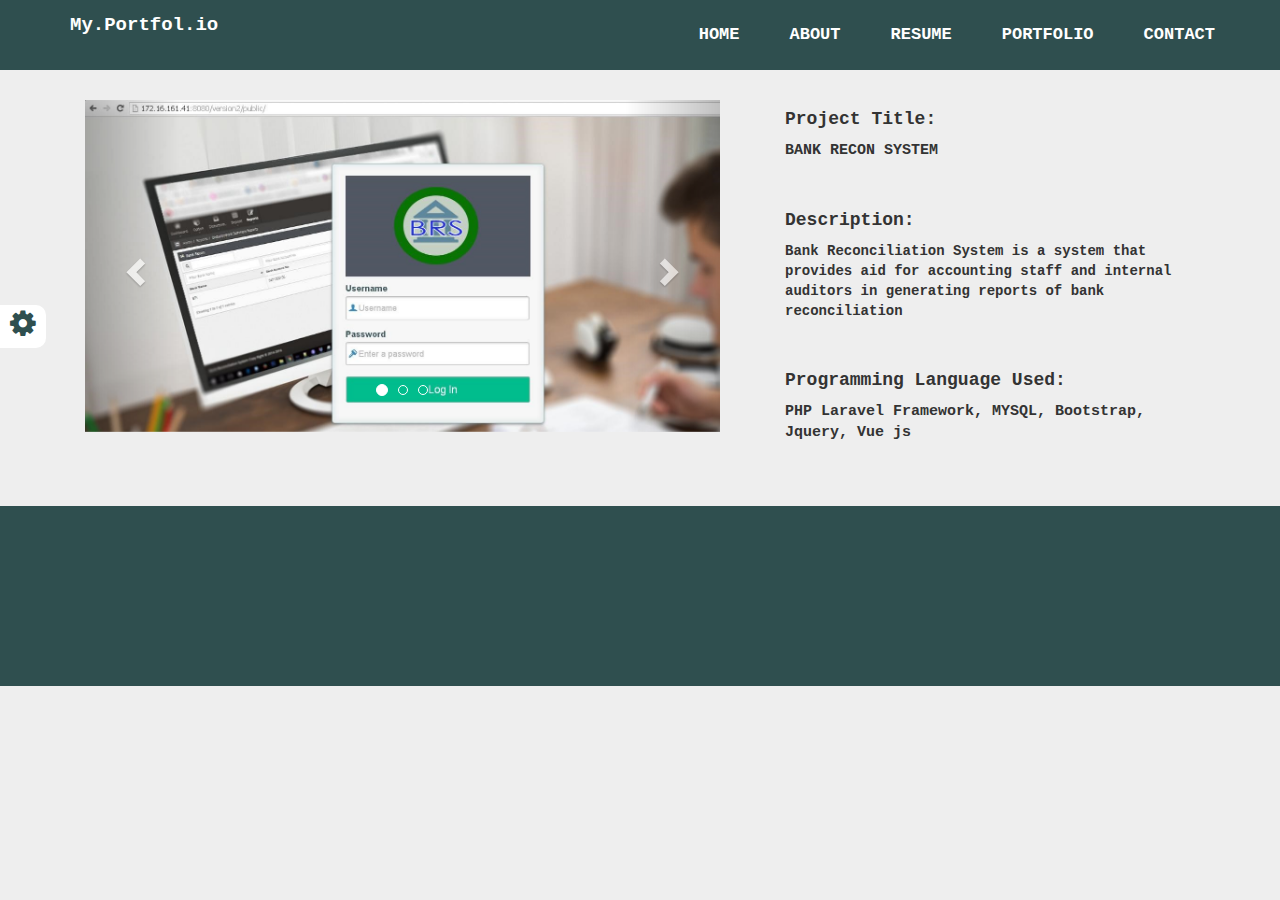
<file: BRS.html>
<!Doctype html>
<html>
<style>/*the page loader when the page loads*/
	
</style>

<head>
	<link href="css/pageloader.css" rel="stylesheet">
	<link href="css/style.css" rel="stylesheet">

	<link class="thetheme" href="css/theme.darkslategrey.css" rel="stylesheet">
	<link href="css/themeselector.css" rel="stylesheet">

	<link rel="stylesheet" href="css/font-awesome/css/font-awesome.css">
	<link rel="stylesheet" href="css/devicon/devicon.min.css">
	<meta name="viewport" content="width=device-width, initial-scale=1">
	<link href="css/timeline.css" rel="stylesheet">
	<link rel="stylesheet" href="bootstrap/css/bootstrap.min.css">
	<link rel="stylesheet" href="css/aos/dist/aos.css">
	<link rel="stylesheet" href="css/gallery.css">
	<script src="js/jquery.js"></script>
	<script src="js/jquery.easeScroll.js"></script>
	<script type="text/javascript">
		$("html").easeScroll();
	</script>
</head>
<body>
	<div class="themeoptions">
		<div class="themeoptionsthetheme" value="css/theme.blue.css" style="background-color: #297FB8"></div>
		<div class="themeoptionsthetheme" value="css/theme.red.css" style="background-color: #E84C3D"></div>
		<div class="themeoptionsthetheme" value="css/theme.green.css" style="background-color: #009688"></div>
		<div class="themeoptionsthetheme" value="css/theme.gray.css" style="background-color: #7E8C8D"></div>
		<div class="themeoptionsthetheme" value="css/theme.purple.css" style="background-color: #9A59B5"></div>
		<div class="themeoptionsthetheme" value="css/theme.orange.css" style="background-color: #E77E22"></div>
		<div class="themeoptionsthetheme" value="css/theme.pink.css" style="background-color: #E94985"></div>
		<div class="themeoptionsthetheme" value="css/theme.ruby.css" style="background-color: #7E1A36"></div>
		<div class="themeselector">
			<i class="fa fa-cog"></i>
		</div>
	</div>
	<div class="pageloader">
		<div class="pageloadercontainer">
			<div class="thepentagoncontainer">
				<div class="thepentagon">
					<div class="thepentagoncontainer" style="margin-top:45px;">
						<div class="thepentagon">
							<div class="thepentagoncontainer" style="margin-top:30px;">
								<div class="thepentagon"></div>
							</div>
						</div>
					</div>
				</div>
			</div>
		</div>
	</div><!-- end of the page loader when the page loads -->

	<nav class="navbar navbar-default navbar-fixed-top">
	  	<div class="container">
		    <div class="navbar-header">
		      	<button type="button" class="navbar-toggle collapsed" data-toggle="collapse" data-target="#bs-example-navbar-collapse-1" aria-expanded="false">
		        	<span class="sr-only">Toggle navigation</span>
		        	<span class="icon-bar"></span>
		        	<span class="icon-bar"></span>
		        	<span class="icon-bar"></span>
		      	</button>
		      	<a class="navbar-brand" href="index.html">My.Portfol.io</a>
		    </div>
	    	<div class="collapse navbar-collapse" id="bs-example-navbar-collapse-1">
	    		<div class="container">
	      			<ul class="nav navbar-nav navbar-right">
	        			<li class="navitem navhome"><a href="index.html#homepage">HOME</a></li>
	        			<li class="navitem"><a href="index.html#aboutpage">ABOUT</a></li>
	        			<li class="navitem"><a href="index.html#resumepage">RESUME</a></li>
	        			<li class="navitem"><a href="index.html#portfoliopage">PORTFOLIO</a></li>
	        			<li class="navitem"><a href="index.html#contactpage">CONTACT</a></li>
	      			</ul>
	      		</div>
	    	</div>
	  	</div>
	</nav>
	<div class="homepage segment" id="homepage" data-aos="fade-up"> <!-- the homepage, includes the "i love coding" and the pentagons -->
		<div class="container">
			<div class="col-md-7" style="margin-top: 30px !important">
				<div id="myCarousel" class="carousel slide" data-ride="carousel">
					<ol class="carousel-indicators">
						<li data-target="#myCarousel" data-slide-to="0" class="active"></li>
						<li data-target="#myCarousel" data-slide-to="1"></li>
						<li data-target="#myCarousel" data-slide-to="2"></li>
					</ol>
					<div class="carousel-inner">
						<div class="item active">
							<img src="manualBRS/login.jpg" style="width:100%;">
						</div>
						<div class="item">
							<img src="manualBRS/home.jpg"  style="width:100%;">
						</div>
						<div class="item">
							<img src="manualBRS/viewBS.jpg" style="width:100%;">
						</div>
						
						
						<div class="item">
							<img src="manualBRS/viewBSperMonth.jpg" style="width:100%;">
						</div>						
						<div class="item">
							<img src="manualBRS/viewDailyBS.jpg" style="width:100%;">
						</div>						
						<div class="item">
							<img src="manualBRS/viewExcelBS.jpg" style="width:100%;">
						</div>						
						<div class="item">
							<img src="manualBRS/CVList.jpg" style="width:100%;">
						</div>						
						<div class="item">
							<img src="manualBRS/cvListview.jpg" style="width:100%;">
						</div>						
						<div class="item">
							<img src="manualBRS/cvUploading.jpg" style="width:100%;">
						</div>						
						<div class="item">
							<img src="manualBRS/matchCheck.jpg" style="width:100%;">
						</div>						
						<div class="item">
							<img src="manualBRS/matchCheckPerbank.jpg" style="width:100%;">
						</div>						
						<div class="item">
							<img src="manualBRS/matchCheckViewPerbank.jpg" style="width:100%;">
						</div>						
						<div class="item">
							<img src="manualBRS/noMatchCheck.jpg" style="width:100%;">
						</div>						
						<div class="item">
							<img src="manualBRS/OutstandingCheck.jpg" style="width:100%;">
						</div>						
						<div class="item">
							<img src="manualBRS/PDCorDC.jpg" style="width:100%;">
						</div>						
						<div class="item">
							<img src="manualBRS/PostedCheck.jpg" style="width:100%;">
						</div>		
						<div class="item">
							<img src="manualBRS/staleCheck.jpg" style="width:100%;">
						</div>	
						<div class="item">
							<img src="manualBRS/DisbursementReports.jpg" style="width:100%;">
						</div>	
						<div class="item">
							<img src="manualBRS/DisReportPerMonth.jpg" style="width:100%;">
						</div>	
						<div class="item">
							<img src="manualBRS/dibursementExcelReport.jpg" style="width:100%;">
						</div>						
						<div class="item">
							<img src="manualBRS/reconItems.jpg" style="width:100%;">
						</div>						
						<div class="item">
							<img src="manualBRS/reconItemPertype.jpg" style="width:100%;">
						</div>						
						<div class="item">
							<img src="manualBRS/debitMemos.jpg" style="width:100%;">
						</div>
					</div>
					<a class="left carousel-control" href="#myCarousel" data-slide="prev">
						<span class="glyphicon glyphicon-chevron-left"></span>
						<span class="sr-only">Previous</span>
					</a>
					<a class="right carousel-control" href="#myCarousel" data-slide="next">
						<span class="glyphicon glyphicon-chevron-right"></span>
						<span class="sr-only">Next</span>
					</a>
				</div>
			</div>
			<div class="col-md-5" style="padding-left: 50px;margin-top: 30px !important">
				<h4><strong>Project Title: </strong></h4>
				<div style="font-size:15px;margin-bottom: 50px"><strong>BANK RECON SYSTEM</strong></div>
				<h4><strong>Description: </strong></h4>
				<div style="font-size:14px;margin-bottom: 50px"><strong>Bank Reconciliation System is a system that provides aid for accounting staff and internal auditors in generating reports of bank reconciliation</strong></div>
				<h4><strong>Programming Language Used: </strong></h4>
				<div style="font-size:15px;margin-bottom: 50px"><strong>PHP Laravel Framework, MYSQL, Bootstrap, Jquery, Vue js</strong></div>
			</div>
		</div>
	</div><!--end of the homepage, includes the "i love coding" and the pentagons -->
	<div class="aboutpage" id="aboutpage" data-aos="fade-up" >
		<div class="col-md-12" style="padding:0px !important;margin-top:70px;">
			<div class="theabout" style="min-height:180px !important;">
				
			</div>
		</div>
	</div>
</body>
<!-- <script src="js/js.js"></script> -->
<script src="bootstrap/js/bootstrap.min.js"></script>
<script src="css/aos/dist/aos.js"></script>
<script>


		// $(".filter-options button").click(function(){
		// 	var thefilter = $(this).attr("data-group");
		// 	shuffleInstance.filter(thefilter);
		// 	if ($(".filter-button").removeClass("active")) {
		// 		$(this).removeClass("active");
		// 	}
		// 	$(this).addClass("active");
		// 	setTimeout(function(){
		// 		AOS.refresh();	
		// 	},1000);
			
		// });
		$(window).resize(function(){
			AOS.refresh();
		});



	   	$(document).ready(function(){
	   		setTimeout(function(){
	   			$(".pageloader").addClass("thehide");
	   			setTimeout(function(){
	   				$(".pageloader").remove();
	   			},500);
	   			AOS.init({
			        easing: 'ease-in-out-sine'
			    });

	   		},300);

	   	});



	var isopen=false;
	$(".themeselector").on('click',function(){
		if(isopen==false){
			$(".themeoptions").css("left","0px");
			isopen=true;
		}
		else{
			$(".themeoptions").css("left","-45px");
			isopen=false;
		}
	});
	$(".themeoptionsthetheme").on('click',function(){
		$(".thetheme").attr("href",$(this).attr("value"));
	});

</script>
</html>
</file>
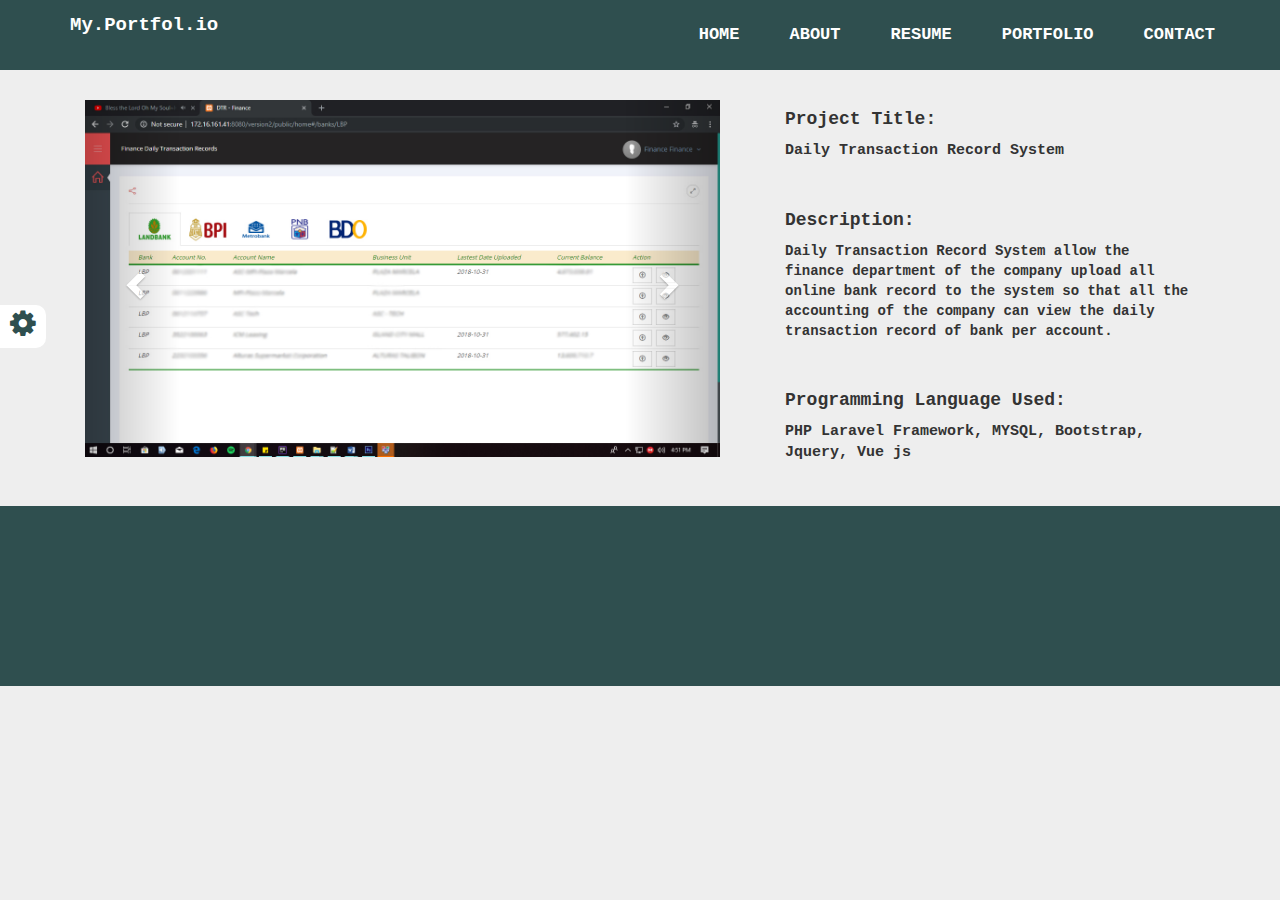
<file: dtr.html>
<!Doctype html>
<html>
<style>/*the page loader when the page loads*/
	
</style>

<head>
	<link href="css/pageloader.css" rel="stylesheet">
	<link href="css/style.css" rel="stylesheet">

	<link class="thetheme" href="css/theme.darkslategrey.css" rel="stylesheet">
	<link href="css/themeselector.css" rel="stylesheet">

	<link rel="stylesheet" href="css/font-awesome/css/font-awesome.css">
	<link rel="stylesheet" href="css/devicon/devicon.min.css">
	<meta name="viewport" content="width=device-width, initial-scale=1">
	<link href="css/timeline.css" rel="stylesheet">
	<link rel="stylesheet" href="bootstrap/css/bootstrap.min.css">
	<link rel="stylesheet" href="css/aos/dist/aos.css">
	<link rel="stylesheet" href="css/gallery.css">
	<script src="js/jquery.js"></script>
	<script src="js/jquery.easeScroll.js"></script>
	<script type="text/javascript">
		$("html").easeScroll();
	</script>
</head>
<body>
	<div class="themeoptions">
		<div class="themeoptionsthetheme" value="css/theme.blue.css" style="background-color: #297FB8"></div>
		<div class="themeoptionsthetheme" value="css/theme.red.css" style="background-color: #E84C3D"></div>
		<div class="themeoptionsthetheme" value="css/theme.green.css" style="background-color: #009688"></div>
		<div class="themeoptionsthetheme" value="css/theme.gray.css" style="background-color: #7E8C8D"></div>
		<div class="themeoptionsthetheme" value="css/theme.purple.css" style="background-color: #9A59B5"></div>
		<div class="themeoptionsthetheme" value="css/theme.orange.css" style="background-color: #E77E22"></div>
		<div class="themeoptionsthetheme" value="css/theme.pink.css" style="background-color: #E94985"></div>
		<div class="themeoptionsthetheme" value="css/theme.ruby.css" style="background-color: #7E1A36"></div>
		<div class="themeselector">
			<i class="fa fa-cog"></i>
		</div>
	</div>
	<div class="pageloader">
		<div class="pageloadercontainer">
			<div class="thepentagoncontainer">
				<div class="thepentagon">
					<div class="thepentagoncontainer" style="margin-top:45px;">
						<div class="thepentagon">
							<div class="thepentagoncontainer" style="margin-top:30px;">
								<div class="thepentagon"></div>
							</div>
						</div>
					</div>
				</div>
			</div>
		</div>
	</div><!-- end of the page loader when the page loads -->

	<nav class="navbar navbar-default navbar-fixed-top">
	  	<div class="container">
		    <div class="navbar-header">
		      	<button type="button" class="navbar-toggle collapsed" data-toggle="collapse" data-target="#bs-example-navbar-collapse-1" aria-expanded="false">
		        	<span class="sr-only">Toggle navigation</span>
		        	<span class="icon-bar"></span>
		        	<span class="icon-bar"></span>
		        	<span class="icon-bar"></span>
		      	</button>
		      	<a class="navbar-brand" href="index.html">My.Portfol.io</a>
		    </div>
	    	<div class="collapse navbar-collapse" id="bs-example-navbar-collapse-1">
	    		<div class="container">
	      			<ul class="nav navbar-nav navbar-right">
	        			<li class="navitem navhome"><a href="index.html#homepage">HOME</a></li>
	        			<li class="navitem"><a href="index.html#aboutpage">ABOUT</a></li>
	        			<li class="navitem"><a href="index.html#resumepage">RESUME</a></li>
	        			<li class="navitem"><a href="index.html#portfoliopage">PORTFOLIO</a></li>
	        			<li class="navitem"><a href="index.html#contactpage">CONTACT</a></li>
	      			</ul>
	      		</div>
	    	</div>
	  	</div>
	</nav>
	<div class="homepage segment" id="homepage" data-aos="fade-up"> <!-- the homepage, includes the "i love coding" and the pentagons -->
		<div class="container">
			<div class="col-md-7" style="margin-top: 30px !important">
				<div id="myCarousel" class="carousel slide" data-ride="carousel">
					<ol class="carousel-indicators">
						<li data-target="#myCarousel" data-slide-to="0" class="active"></li>
						<li data-target="#myCarousel" data-slide-to="1"></li>
						<li data-target="#myCarousel" data-slide-to="2"></li>
					</ol>
					<div class="carousel-inner">
						<div class="item active">
							<img src="dtr/home.jpg" style="width:100%;">
						</div>
						<div class="item">
							<img src="dtr/upload-dtr.jpg" style="width:100%;">
						</div>
						<div class="item">
							<img src="dtr/dtr-viewing.jpg" style="width:100%;">
						</div>
						<div class="item">
							<img src="dtr/view-per-day.jpg" style="width:100%;">
						</div>
						<div class="item">
							<img src="dtr/view-monthly.jpg" style="width:100%;">
						</div>						
						<div class="item">
							<img src="dtr/downloading-excel.jpg" style="width:100%;">
						</div>
						
					</div>
					<a class="left carousel-control" href="#myCarousel" data-slide="prev">
						<span class="glyphicon glyphicon-chevron-left"></span>
						<span class="sr-only">Previous</span>
					</a>
					<a class="right carousel-control" href="#myCarousel" data-slide="next">
						<span class="glyphicon glyphicon-chevron-right"></span>
						<span class="sr-only">Next</span>
					</a>
				</div>
			</div>
			<div class="col-md-5" style="padding-left: 50px;margin-top: 30px !important">
				<h4><strong>Project Title: </strong></h4>
				<div style="font-size:15px;margin-bottom: 50px"><strong>Daily Transaction Record System</strong></div>
				<h4><strong>Description: </strong></h4>
				<div style="font-size:14px;margin-bottom: 50px"><strong>Daily Transaction Record System allow the finance department of the company upload all online bank record to the system so that all the accounting of the company can view the daily transaction record of bank per account.</strong></div>
				<h4><strong>Programming Language Used: </strong></h4>
				<div style="font-size:15px;margin-bottom: 50px"><strong>PHP Laravel Framework, MYSQL, Bootstrap, Jquery, Vue js</strong></div>
			</div>
		</div>
	</div><!--end of the homepage, includes the "i love coding" and the pentagons -->
	<div class="aboutpage" id="aboutpage" data-aos="fade-up" >
		<div class="col-md-12" style="padding:0px !important;margin-top:70px;">
			<div class="theabout" style="min-height:180px !important;">
				
			</div>
		</div>
	</div>
</body>
<!-- <script src="js/js.js"></script> -->
<script src="bootstrap/js/bootstrap.min.js"></script>
<script src="css/aos/dist/aos.js"></script>
<script>


		// $(".filter-options button").click(function(){
		// 	var thefilter = $(this).attr("data-group");
		// 	shuffleInstance.filter(thefilter);
		// 	if ($(".filter-button").removeClass("active")) {
		// 		$(this).removeClass("active");
		// 	}
		// 	$(this).addClass("active");
		// 	setTimeout(function(){
		// 		AOS.refresh();	
		// 	},1000);
			
		// });
		$(window).resize(function(){
			AOS.refresh();
		});



	   	$(document).ready(function(){
	   		setTimeout(function(){
	   			$(".pageloader").addClass("thehide");
	   			setTimeout(function(){
	   				$(".pageloader").remove();
	   			},500);
	   			AOS.init({
			        easing: 'ease-in-out-sine'
			    });

	   		},300);

	   	});



	var isopen=false;
	$(".themeselector").on('click',function(){
		if(isopen==false){
			$(".themeoptions").css("left","0px");
			isopen=true;
		}
		else{
			$(".themeoptions").css("left","-45px");
			isopen=false;
		}
	});
	$(".themeoptionsthetheme").on('click',function(){
		$(".thetheme").attr("href",$(this).attr("value"));
	});

</script>
</html>
</file>
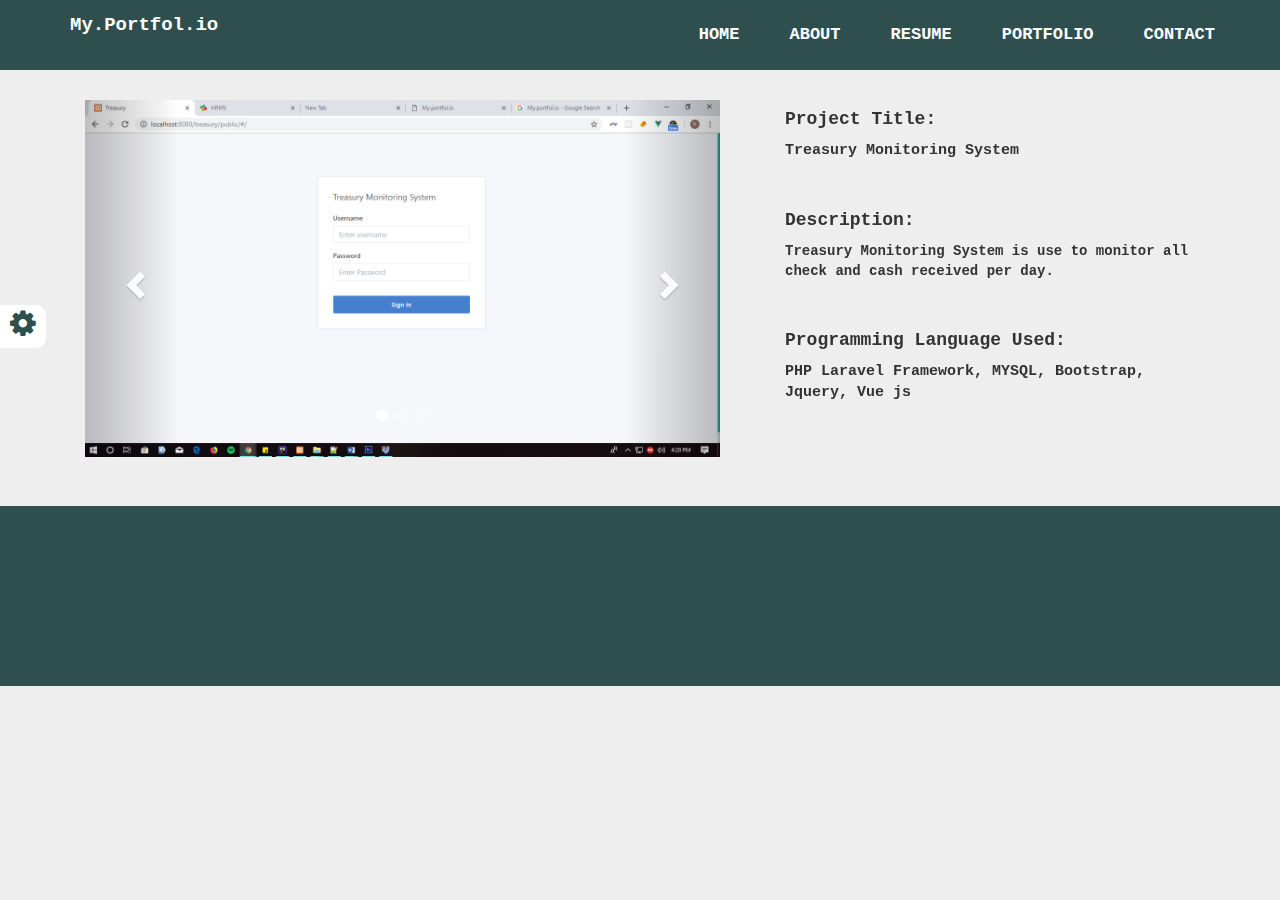
<file: treasury.html>
<!Doctype html>
<html>
<style>/*the page loader when the page loads*/
	
</style>

<head>
	<link href="css/pageloader.css" rel="stylesheet">
	<link href="css/style.css" rel="stylesheet">

	<link class="thetheme" href="css/theme.darkslategrey.css" rel="stylesheet">
	<link href="css/themeselector.css" rel="stylesheet">

	<link rel="stylesheet" href="css/font-awesome/css/font-awesome.css">
	<link rel="stylesheet" href="css/devicon/devicon.min.css">
	<meta name="viewport" content="width=device-width, initial-scale=1">
	<link href="css/timeline.css" rel="stylesheet">
	<link rel="stylesheet" href="bootstrap/css/bootstrap.min.css">
	<link rel="stylesheet" href="css/aos/dist/aos.css">
	<link rel="stylesheet" href="css/gallery.css">
	<script src="js/jquery.js"></script>
	<script src="js/jquery.easeScroll.js"></script>
	<script type="text/javascript">
		$("html").easeScroll();
	</script>
</head>
<body>
	<div class="themeoptions">
		<div class="themeoptionsthetheme" value="css/theme.blue.css" style="background-color: #297FB8"></div>
		<div class="themeoptionsthetheme" value="css/theme.red.css" style="background-color: #E84C3D"></div>
		<div class="themeoptionsthetheme" value="css/theme.green.css" style="background-color: #009688"></div>
		<div class="themeoptionsthetheme" value="css/theme.gray.css" style="background-color: #7E8C8D"></div>
		<div class="themeoptionsthetheme" value="css/theme.purple.css" style="background-color: #9A59B5"></div>
		<div class="themeoptionsthetheme" value="css/theme.orange.css" style="background-color: #E77E22"></div>
		<div class="themeoptionsthetheme" value="css/theme.pink.css" style="background-color: #E94985"></div>
		<div class="themeoptionsthetheme" value="css/theme.ruby.css" style="background-color: #7E1A36"></div>
		<div class="themeselector">
			<i class="fa fa-cog"></i>
		</div>
	</div>
	<div class="pageloader">
		<div class="pageloadercontainer">
			<div class="thepentagoncontainer">
				<div class="thepentagon">
					<div class="thepentagoncontainer" style="margin-top:45px;">
						<div class="thepentagon">
							<div class="thepentagoncontainer" style="margin-top:30px;">
								<div class="thepentagon"></div>
							</div>
						</div>
					</div>
				</div>
			</div>
		</div>
	</div><!-- end of the page loader when the page loads -->

	<nav class="navbar navbar-default navbar-fixed-top">
	  	<div class="container">
		    <div class="navbar-header">
		      	<button type="button" class="navbar-toggle collapsed" data-toggle="collapse" data-target="#bs-example-navbar-collapse-1" aria-expanded="false">
		        	<span class="sr-only">Toggle navigation</span>
		        	<span class="icon-bar"></span>
		        	<span class="icon-bar"></span>
		        	<span class="icon-bar"></span>
		      	</button>
		      	<a class="navbar-brand" href="index.html">My.Portfol.io</a>
		    </div>
	    	<div class="collapse navbar-collapse" id="bs-example-navbar-collapse-1">
	    		<div class="container">
	      			<ul class="nav navbar-nav navbar-right">
	        			<li class="navitem navhome"><a href="index.html#homepage">HOME</a></li>
	        			<li class="navitem"><a href="index.html#aboutpage">ABOUT</a></li>
	        			<li class="navitem"><a href="index.html#resumepage">RESUME</a></li>
	        			<li class="navitem"><a href="index.html#portfoliopage">PORTFOLIO</a></li>
	        			<li class="navitem"><a href="index.html#contactpage">CONTACT</a></li>
	      			</ul>
	      		</div>
	    	</div>
	  	</div>
	</nav>
	<div class="homepage segment" id="homepage" data-aos="fade-up"> <!-- the homepage, includes the "i love coding" and the pentagons -->
		<div class="container">
			<div class="col-md-7" style="margin-top: 30px !important">
				<div id="myCarousel" class="carousel slide" data-ride="carousel">
					<ol class="carousel-indicators">
						<li data-target="#myCarousel" data-slide-to="0" class="active"></li>
						<li data-target="#myCarousel" data-slide-to="1"></li>
						<li data-target="#myCarousel" data-slide-to="2"></li>
					</ol>
					<div class="carousel-inner">
						<div class="item active"> 
							<img src="treasury/login.jpg"  style="width:100%;">
						</div>
						<div class="item">
							<img src="treasury/cash-for-deposit.jpg"  style="width:100%;">
						</div>
						<div class="item">
							<img src="treasury/cash-daily.jpg"  style="width:100%;">
						</div>
						<div class="item">
							<img src="treasury/cash-and-check-details.jpg"  style="width:100%;">
						</div>
						
					</div>
					<a class="left carousel-control" href="#myCarousel" data-slide="prev">
						<span class="glyphicon glyphicon-chevron-left"></span>
						<span class="sr-only">Previous</span>
					</a>
					<a class="right carousel-control" href="#myCarousel" data-slide="next">
						<span class="glyphicon glyphicon-chevron-right"></span>
						<span class="sr-only">Next</span>
					</a>
				</div>
			</div>
			<div class="col-md-5" style="padding-left: 50px;margin-top: 30px !important">
				<h4><strong>Project Title: </strong></h4>
				<div style="font-size:15px;margin-bottom: 50px"><strong>Treasury Monitoring System</strong></div>
				<h4><strong>Description: </strong></h4>
				<div style="font-size:14px;margin-bottom: 50px"><strong>Treasury Monitoring System is use to monitor all check and cash received per day.</strong></div>
				<h4><strong>Programming Language Used: </strong></h4>
				<div style="font-size:15px;margin-bottom: 50px"><strong>PHP Laravel Framework, MYSQL, Bootstrap, Jquery, Vue js</strong></div>
			</div>
		</div>
	</div><!--end of the homepage, includes the "i love coding" and the pentagons -->
	<div class="aboutpage" id="aboutpage" data-aos="fade-up" >
		<div class="col-md-12" style="padding:0px !important;margin-top:70px;">
			<div class="theabout" style="min-height:180px !important;">
				
			</div>
		</div>
	</div>
</body>
<!-- <script src="js/js.js"></script> -->
<script src="bootstrap/js/bootstrap.min.js"></script>
<script src="css/aos/dist/aos.js"></script>
<script>


		// $(".filter-options button").click(function(){
		// 	var thefilter = $(this).attr("data-group");
		// 	shuffleInstance.filter(thefilter);
		// 	if ($(".filter-button").removeClass("active")) {
		// 		$(this).removeClass("active");
		// 	}
		// 	$(this).addClass("active");
		// 	setTimeout(function(){
		// 		AOS.refresh();	
		// 	},1000);
			
		// });
		$(window).resize(function(){
			AOS.refresh();
		});



	   	$(document).ready(function(){
	   		setTimeout(function(){
	   			$(".pageloader").addClass("thehide");
	   			setTimeout(function(){
	   				$(".pageloader").remove();
	   			},500);
	   			AOS.init({
			        easing: 'ease-in-out-sine'
			    });

	   		},300);

	   	});



	var isopen=false;
	$(".themeselector").on('click',function(){
		if(isopen==false){
			$(".themeoptions").css("left","0px");
			isopen=true;
		}
		else{
			$(".themeoptions").css("left","-45px");
			isopen=false;
		}
	});
	$(".themeoptionsthetheme").on('click',function(){
		$(".thetheme").attr("href",$(this).attr("value"));
	});

</script>
</html>
</file>
<file: css/pageloader.css>
/*green #0EB4B2*/
@-webkit-keyframes rotate_pentagon {
		from {
			-webkit-transform:rotate(0deg) scale(0.5);
		}
		to {
			-webkit-transform:rotate(7200deg) scale(0.5);
		}
	}
	.pageloader{
		background-color: #EEE;
		width: 100%;
		height: 100%;
		position: fixed;
		z-index: 10031;
		text-align: center;
		display: table;
		opacity: 1;
		-webkit-transition:opacity .5s;
	}
	.pageloader.thehide{
		opacity: 0;
	}
	.pageloadercontainer{
		background-color: #EEE;
		width: 100px;
		height: 100px;
		display: table-cell;
		vertical-align: middle;
	}
	.thepentagoncontainer{
		display: inline-block;
		-webkit-transform:scale(0.3);
		-webkit-animation: 30s linear 0s infinite alternate rotate_pentagon;
	    animation: 30s linear 0s infinite alternate rotate_pentagon;
	}
	.thepentagon{
	    position: absolute;
	    width: 90px;
	    border-width: 50px 18px 0;
	    border-style: solid;
	    border-color: #0EB4B2 transparent;
		margin-top: -14px;
		margin-left: -46px;
	   
	}
	.thepentagon::before{
	    content: "";
	    position: absolute;
	    height: 0;
	    width: 0;
	    top: -84px;
	    left: -18px;
	    border-width: 0 45px 35px;
	    border-style: solid;
	    border-color: transparent transparent #0EB4B2;
	}
</file>
<file: css/style.css>
//green #0EB4B2 .navbar-brand {
    font-family: "courier new"}
.navbar {
    background-color: #EEE!important;
    //background-color: #CCCCCC!important;
    border: 0px!important;
}
.navitem a {
    font-size: 17px;
    margin: 10px;
    font-weight: 700;
    font-family: "courier new";
    -webkit-transition: color .5s, padding-top .3s;
    transition: color .5s, padding-top .3s;
    cursor: pointer;
}
.navitem:hover a {
    color: #fff!important;
    padding-top: 10px;
}
.navitem.active a {
    background-color: transparent!important;
    text-decoration: underline;
}
.navbar-brand {
    font-weight: 700;
    font-size: 19px!important;
}
.homepage {
    margin-top: 0px!important;
    min-height: 520px;
}
.hometext {
    font-size: 70px;
    color: #555;
    padding: 50px;
    font-weight: 700;
    text-align: center;
}
.hometextanimate {
    opacity: 0;
    -webkit-transition: opacity 1s;
}
.hometextanimate.active {
    opacity: 1;
}
.nopadding {
    padding: 0px!important;
}
.pentagons {
    position: absolute;
    width: 90px;
    font-size: 70px;
    opacity: 0;
    -webkit-transform: scale(.1) rotate(70deg);
    //transition: opacity 1s, -webkit-transform .5s, left 1s, top 1s;
    transition: opacity 1s, -webkit-transform 1s;
    font-weight: 700;
    cursor: default;
    text-align: center;
    // -webkit-animation: 4s linear 0s infinite alternate move_eye;
    // animation: 4s linear 0s infinite alternate move_eye;
}
.pentagons:hover {
    -webkit-transform: scale(1)!important;
    //opacity: 1!important;
}
.pentagon {
    position: absolute;
    width: 90px;
    border-width: 50px 18px 0;
    border-style: solid;
    opacity: 0;
    -webkit-transform: scale(.1) rotate(70deg);
    transition: opacity 1s, -webkit-transform 1s, border-color .5s;
}
.ilovecoding {
    overflow: hidden;
    font-family: "courier new";
    min-height: 500px!important;
}
.pentagon:before {
    content: "";
    position: absolute;
    height: 0;
    width: 0;
    top: -84px;
    left: -18px;
    border-width: 0 45px 35px;
    border-style: solid;
    transition: opacity 1s, -webkit-transform 1s, border-color .5s;
    //border-color: transparent transparent #0EB4B2;
}
.pentagon:hover {
    -webkit-transform: scale(1)!important;
    opacity: 1!important;
}
.aboutpage {
    margin-top: -140px!important;
}
.helloiam {
    font-size: 16px;
    //font-family: Helvetica;
    padding: 30px;
    color: white;
    margin-bottom: 20px;
    margin-left: 50px;
}
.johndoeimg {
    padding-top: 20px!important;
    text-align: center;
    padding: 70px;
    padding-top: 46px!important;
    margin-left: 50px;
}
.thejohndoeimg {
    border: 10px solid white;
    box-shadow: 0 0 23px -2px black;
    border-radius: 4px;
}
.segment:not(:first-child) {
    min-height: 520px;
    width: 100%;
    display: inline-block;
    margin-top: -70px;
    margin-bottom: 50px;
}
.segment::before {
    content: ' ';
    height: 70px;
    display: block;
}
.theabout {
    //background-color: #0EB4B2;
    min-height: 313px;
    -webkit-transition: background-color .5s;
}
.themyskills {
    font-size: 16px;
    font-weight: 700;
    //color: #0EB4B2;
}
.skillitem>div {
    padding-left: 50px!important;
    padding-right: 60px!important;
    padding-top: 20px;
    padding-bottom: 20px;
    background-color: white;
    margin-top: 20px;
    //border-radius: 6px;
    box-shadow: 0 1px 3px 1px #e5e5e5;
    -webkit-transition: box-shadow .5s;
    cursor: default;
}
.skillitem>div>i {
    //font-size: 20px;
}
.skillitem:hover>div {
    box-shadow: 0 5px 30px 1px #aaa;
}
.skillprogress {
    width: 100%;
    background-color: #eee;
    border-radius: 5px;
    height: 12px;
}
.skillprogressbar {
    content: '';
    //background-color: #0EB4B2;
    height: 12px;
    border-radius: 5px;
    -webkit-transition: width 1s, background-color .5s;
    width: 0%}
.nav-tabs>div {
    padding: 10px;
}
.nav-tabs>div>a {
    color: #555!important;
    font-weight: 700;
    text-align: center;
    text-decoration: none;
    -webkit-transition: color .3s;
    font-size: 18px;
}
.nav-tabs>div.active>a {
    //color: #0EB4B2!important;
    font-weight: 700;
    text-align: center;
    background-color: transparent!important;
    border: 0px!important;
    //border-bottom: 3px solid #0EB4B2!important;
}
.nav-tabs>div>a:hover {
    //color: #0EB4B2!important;
    font-weight: 700;
    text-align: center;
    background-color: transparent!important;
    text-decoration: none;
    //border-bottom: 3px solid transparent!important;
}
.nav-tabs {
    border-bottom: 0px!important;
}
.nav-tabs>div {
    display: inline-block;
}
.tab-content {
    background-color: white;
}
.tabsresume>div:first-child {
    display: flex;
}
.tabsresume>div:nth-child(2) {
    margin-top: 20px;
}
.tabsresume .nav {
    margin-left: auto;
    margin-right: auto;
}
.tabsresume>div>ul>li>a {
    font-size: 16px;
}
.certificate {
    background-color: white;
    padding: 10px;
    -webkit-transition: box-shadow .5s;
}
.certificate:hover {
    box-shadow: 0 5px 30px 1px #aaa;
}
.contactpage {
    margin-top: 100px;
    margin-bottom: 0px!important;
}
.thecontacts {
    width: 100%;
    margin-top: 50px;
    background-color: red;
    -webkit-transition: background-color .5s;
}
.thecontacts>div {
    width: 25%;
    display: inline-flex;
    color: white;
    cursor: default;
    padding: 30px;
    padding-top: 100px;
    padding-bottom: 100px;
}
.thecontacts>div>div:nth-child(1) {
    width: 20%;
    display: inline-block;
}
.thecontacts>div>div:nth-child(2) {
    width: 80%;
    display: inline-block;
    text-align: left;
}
.thecontacts>div i {
    font-size: 30px;
}
.sendemail>div>input, .sendemail>div>textarea {
    padding: 5px;
    resize: none;
    width: 100%}
.sendemail>div {
    padding: 10px;
}
.linkicon {
    border-radius: 100%;
    //background-color: #0EB4B2;
    display: inline-block;
    width: 50px;
    height: 50px;
    //text-align: center;
    //vertical-align: middle;
    padding: 15px;
    margin: 5px;
    -webkit-transform: scale(1);
    -webkit-transition: all .3s;
    cursor: pointer;
    margin-top: 20px;
    color: white;
}
.linkicon:hover {
    -webkit-transform: scale(1.1);
    background-color: white;
    //color: #0EB4B2;
}
.contacttitle {
    padding: 20px;
    //color: #0EB4B2;
    font-weight: 700;
    font-size: 20px;
    padding-top: 80px;
}
.linkicon i {
    font-size: 20px;
}
body {
    background-color: #EEE!important;
    //background-color: #CCCCCC!important;
    background-size: cover;
    font-family: courdef, 'courier new'!important;
    height: 80vh;
    overflow-y: scroll;
}
@media (max-width:992px) {
    .ilovecoding .container {
	    margin-top: 0px!important;
	    // min-height: 613px!important;
	}
	.hometext {
	    padding: 0;
	}
	.themyskills .container {
	    margin: 0;
	    width: 100%}
	.skillitem {
	    width: 50%;
	    display: inline-block;
	}
	.sendemail, .sendmail>input {
	    width: 100%}
	.thecontacts>div {
	    width: 50%}
	.thecontacts>div {
	    padding-top: 30px;
	    padding-bottom: 30px;
	}
	.helloiam {
	    margin-left: 10px;
	}
	.johndoeimg {
	   	margin-left: 0px;
	    padding: 0;
	}
}@media (max-width:600px) {
    .skillitem {
	    width: 100%}
	.nav-tabs>li {
	    width: 100%}
	.nav-tabs>div {
	    width: 100%}
	.thecontacts>div {
	    width: 100%}
	.helloiam {
	    margin-left: 10px;
	}
	.johndoeimg {
	   margin-left: 0px;
	    padding: 0;
	}
}
</file>
<file: css/theme.darkslategrey.css>
/*style.css*/

.navbar-fixed-top
{
	background: darkslategrey !important;
}
.navitem a{
	color:#FFF !important;
}
.navbar-brand{
	color:#FFF !important;
}
.pentagons {
	color:darkslategrey;
}
.pentagon {
    border-color: darkslategrey transparent;
}
.pentagon:before{
    border-color: transparent transparent darkslategrey;
}
.theabout{
	background-color:darkslategrey;
}
.themyskills{
	color:darkslategrey;
}
.skillprogressbar{
	background-color:darkslategrey;
}
.nav-tabs>div.active>a{
	color:#009688 !important;
	border-bottom: 3px solid darkslategrey !important;
}
.nav-tabs>div>a:hover{
	color:#009688 !important;
}
.linkicon{
	background-color: darkslategrey;
}
.linkicon:hover{
	color:darkslategrey;
}
.contacttitle{
	color:darkslategrey;
}

/*gallery.css*/
.filter-button:hover,.filter-button.active{
    background-color: darkslategrey;
}
.gallery_project:after{
    background-color: darkslategrey;
}

/*timeline.css*/
.timelinecontainer::after {
    border: 4px solid darkslategrey;
}

/*pageloader.css*/
.thepentagon{
    border-color: darkslategrey transparent;
}
.thepentagon::before{
    border-color: transparent transparent darkslategrey;
}

/*themeselector.css*/
.themeselector{
	color:darkslategrey;
}
.thecontacts{
	background-color: darkslategrey;
}
</file>
<file: css/themeselector.css>
.themeoptions{
	position: fixed;
	top:20%;
	z-index: 1000;
	background-color: white;
	left: -45px;
	-webkit-transition:left .5s;
	border-top-right-radius: 10px;
	border-bottom-right-radius: 10px;

}
.themeselector{
	background-color: white;
	font-size: 30px;
	padding:0px 10px;
	cursor:pointer;
	border-top-right-radius: 10px;
	border-bottom-right-radius: 10px;
	position: absolute;
	margin-left: 45px;
    margin-top: -165px;

}
.themeoptionsthetheme{
	width: 25px;
	height: 25px;
	border-radius: 50px;
	margin:10px;
	cursor:pointer;
}
</file>
<file: css/timeline.css>
/*green #0EB4B2*/
/* The actual timeline (the vertical ruler) */
.timeline {
    position: relative;
    max-width: 1200px;
    margin: 0 auto;
    background-color: #eee;
}

/* The actual timeline (the vertical ruler) */
.timeline::after {
    content: '';
    position: absolute;
    width: 6px;
    background-color: white;
    top: 0;
    bottom: 0;
    left: 49.5%;
    margin-left: -3px;
}
/* Container around content */
.timelinecontainer {
    padding: 10px 40px;
    position: relative;
    background-color: inherit;
    width: 49%;
    display: inline-block;
    cursor:default;
}
/* The circles on the timeline*/
.timelinecontainer::after {
    content: '';
    position: absolute;
    width: 26px;
    height: 26px;
    right: -18px;
    background-color: white;
    //border: 4px solid #0EB4B2;
    top: 15px;
    border-radius: 50%;
    z-index: 1;
} 

/* Add arrows to the right container (pointing left) */
.timelinecontainer:nth-child(even)::before {
    content: " ";
    height: 0;
    position: absolute;
    top: 80%;
    width: 0;
    z-index: 1;
    left: 30px;
    border: medium solid white;
    border-width: 10px 10px 10px 0;
    border-color: transparent white transparent transparent;
}

/* Fix the circle for containers on the right side 
.timelineright::after {*/
.timelinecontainer:nth-child(even)::after {
    left: -15px;
    top:80%;
}

/* Add arrows to the left container (pointing right) */
.timelinecontainer:nth-child(odd)::before {
    content: " ";
    height: 0;
    position: absolute;
    top: 22px;
    width: 0;
    z-index: 1;
    right: 30px;
    border: medium solid white;
    border-width: 10px 0 10px 10px;
    border-color: transparent transparent transparent white;
}

/*/* Place the container to the left
.timelineleft {
    left: 0;
}

 Place the container to the right 
.timelineright{
    left: 50%;
}
*/












/* The actual content */
.timelinecontent {
    padding: 20px 30px;
    background-color: white;
    position: relative;
    //border-radius: 6px;
    box-shadow: 0px 1px 3px 1px #e5e5e5;
    -webkit-transition:box-shadow .5s;
}
.timelinecontent:hover{
    box-shadow:0px 5px 30px 1px #aaa;
}



@media  (max-width: 990px) and (min-width: 600px){
   .timelinecontainer:nth-child(odd) {
    //width: 100%;
    //padding-left: 70px;
    //padding-right: 25px;
     padding: 10px 40px;
     padding-left: 0px;
  //   background-color: red;
  }
  .timelinecontainer:nth-child(even) {
      padding: 10px 40px;
     padding-right: 0px;
  }
}

/* Media queries - Responsive timeline on screens less than 600px wide */
@media (max-width: 600px) {
  /* Place the timelime to the left */
  .timeline::after {
    left: 31px;
  }
  
  /* Full-width containers */
  .timelinecontainer {
    width: 100%;
    //padding-left: 70px;
    //padding-right: 25px;
     padding: 0px 0px;
  }
  
  /* Make sure that all arrows are pointing leftwards */
  .timelinecontainer::before {
    left: 60px;
    border: medium solid white;
    border-width: 10px 10px 10px 0;
    border-color: transparent white transparent transparent;
  }

  /* Make sure all circles are at the same spot */
  .timelinecontainer::after{
    left: 16px;
  }
  
  /* Make all right containers behave like the left ones */
  .timelinecontainer:nth(even) {
    left: 0%;
  }
  .timeline::after{
    display:none;
  }
  .timelinecontainer::after{
    display: none;
  }
  .timelinecontainer::before{
    display: none;
  }
}
</file>
<file: css/gallery.css>
//green #0EB4B2
.gallery-title
{
    font-size: 36px;
    color: #42B32F;
    text-align: center;
    font-weight: 500;
    margin-bottom: 70px;
}
.gallery-title:after {
    content: "";
    position: absolute;
    width: 7.5%;
    left: 46.5%;
    height: 45px;
    border-bottom: 1px solid #5e5e5e;
}
.filter-button{
    border: none;
    outline: none;
    padding: 12px 16px;
    background-color: white;
    cursor: pointer;
    -webkit-transition:all .3s !important;
    margin-bottom:10px;

}
.filter-button:hover,.filter-button.active{
   // background-color: #0EB4B2;
    color: white;
}


.gallery_projects{
    margin-bottom: 2px;
    display: inline-block !important; 
    width: 32.33333% !important;
    overflow: hidden;
    padding: 1px;

}
@media (max-width: 600px){
    .gallery_projects{
        width: 50% !important;
    }
}
@media (max-width:360px){
     .gallery_projects{
        width: 100% !important;
    }
}
.gallery_project:after{
    content: 'Click to view';
    //background-color: #0EB4B2;
    height: 0%;
    position:absolute;
    width: 100%;
    top:50%;
    opacity: 0;
    left: 0px;
    -webkit-transition:all .5s;
    text-align: center;
    vertical-align: middle;
    color:white;
    padding:0%;
    font-size:18px;
    //font-weight: bold;
    cursor: pointer;
   // font-family: "Helvetica","Arial",sans-serif;

}
.gallery_project:hover:after{
    opacity: .8;
    height: 100%;
    top:0;
    padding:25%;
}
.gallery_project:hover img{
    -webkit-transform:scale(1.2);
}

.gallery_project img{
    max-height: 191px;
    -webkit-transition:-webkit-transform .5s;
}
.gallery_project{
    overflow: hidden;
    background-color: white;
    //min-height: 211px;
    width:100%;
    padding:10px;
    box-shadow: 0px 1px 3px 1px #e5e5e5;
    max-height:211px;
    position:relative;
}
</file>
<file: css/devicon/devicon.min.css>
@font-face{font-family:devicon;src:url(fonts/devicon.eot?-hdf3wh);src:url(fonts/devicon.eot?#iefix-hdf3wh) format('embedded-opentype'),url(fonts/devicon.woff?-hdf3wh) format('woff'),url(fonts/devicon.ttf?-hdf3wh) format('truetype'),url(fonts/devicon.svg?-hdf3wh#devicon) format('svg');font-weight:400;font-style:normal}[class*=" devicon-"],[class^=devicon-]{font-family:devicon;speak:none;font-style:normal;font-weight:400;font-variant:normal;text-transform:none;line-height:1;-webkit-font-smoothing:antialiased;-moz-osx-font-smoothing:grayscale}.devicon-sketch-line-wordmark:before{content:"\e94c"}.devicon-sketch-line:before{content:"\e94d"}.devicon-npm-original-wordmark:before{content:"\e952"}.devicon-ionic-original-wordmark:before{content:"\e953"}.devicon-ionic-original:before{content:"\e954"}.devicon-ember-original-wordmark:before{content:"\e955"}.devicon-electron-original-wordmark:before{content:"\e956"}.devicon-electron-original:before{content:"\e957"}.devicon-vagrant-plain-wordmark:before{content:"\e94e"}.devicon-vagrant-plain:before{content:"\e94f"}.devicon-yarn-plain-wordmark:before{content:"\e950"}.devicon-yarn-plain:before{content:"\e951"}.devicon-handlebars-plain-wordmark:before{content:"\e94a"}.devicon-handlebars-plain:before{content:"\e94b"}.devicon-couchdb-plain-wordmark:before{content:"\e948"}.devicon-couchdb-plain:before{content:"\e949"}.devicon-behance-plain-wordmark:before{content:"\e943"}.devicon-behance-plain:before{content:"\e945"}.devicon-linkedin-plain-wordmark:before{content:"\e946"}.devicon-linkedin-plain:before{content:"\e947"}.devicon-ceylon-plain-wordmark:before{content:"\e943"}.devicon-ceylon-plain:before{content:"\e944"}.devicon-elm-plain-wordmark:before{content:"\e941"}.devicon-elm-plain:before{content:"\e942"}.devicon-cakephp-plain-wordmark:before{content:"\e93f"}.devicon-cakephp-plain:before{content:"\e940"}.devicon-stylus-original:before{content:"\e93e"}.devicon-express-original-wordmark:before{content:"\e93c"}.devicon-express-original:before{content:"\e93d"}.devicon-devicon-plain-wordmark:before{content:"\e93a"}.devicon-devicon-plain:before{content:"\e93b"}.devicon-intellij-plain-wordmark:before{content:"\e932"}.devicon-intellij-plain:before{content:"\e933"}.devicon-pycharm-plain-wordmark:before{content:"\e934"}.devicon-pycharm-plain:before{content:"\e935"}.devicon-rubymine-plain-wordmark:before{content:"\e936"}.devicon-rubymine-plain:before{content:"\e937"}.devicon-webstorm-plain-wordmark:before{content:"\e938"}.devicon-webstorm-plain:before{content:"\e939"}.devicon-tomcat-line-wordmark:before{content:"\e92c"}.devicon-tomcat-line:before{content:"\e92d"}.devicon-vuejs-line-wordmark:before{content:"\e92e"}.devicon-vuejs-line:before{content:"\e92f"}.devicon-vuejs-plain-wordmark:before{content:"\e930"}.devicon-vuejs-plain:before{content:"\e931"}.devicon-swift-plain-wordmark:before{content:"\e92a"}.devicon-swift-plain:before{content:"\e92b"}.devicon-webpack-plain-wordmark:before{content:"\e928"}.devicon-webpack-plain:before{content:"\e929"}.devicon-visualstudio-plain-wordmark:before{content:"\e926"}.devicon-visualstudio-plain:before{content:"\e927"}.devicon-slack-plain-wordmark:before{content:"\e924"}.devicon-slack-plain:before{content:"\e925"}.devicon-facebook-original:before,.devicon-facebook-plain:before{content:"\e91c"}.devicon-typescript-original:before,.devicon-typescript-plain:before{content:"\e920"}.devicon-babel-original:before,.devicon-babel-plain:before{content:"\e921"}.devicon-mocha-plain:before{content:"\e919"}.devicon-jasmine-plain-wordmark:before{content:"\e91b"}.devicon-jasmine-plain:before{content:"\e91a"}.devicon-gatling-plain-wordmark:before{content:"\e918"}.devicon-gatling-plain:before{content:"\e917"}.devicon-ssh-original-wordmark:before,.devicon-ssh-plain-wordmark:before{content:"\e916"}.devicon-ssh-original:before,.devicon-ssh-plain:before{content:"\e915"}.devicon-sourcetree-original-wordmark:before,.devicon-sourcetree-plain-wordmark:before{content:"\e914"}.devicon-sourcetree-original:before,.devicon-sourcetree-plain:before{content:"\e913"}.devicon-phpstorm-plain-wordmark:before{content:"\e912"}.devicon-phpstorm-plain:before{content:"\e911"}.devicon-protractor-plain-wordmark:before{content:"\e901"}.devicon-protractor-plain:before{content:"\e900"}.devicon-gradle-plain-wordmark:before{content:"\e8f1"}.devicon-gradle-plain:before{content:"\e902"}.devicon-cucumber-plain-wordmark:before{content:"\e905"}.devicon-cucumber-plain:before{content:"\e904"}.devicon-jeet-plain-wordmark:before{content:"\e906"}.devicon-jeet-plain:before{content:"\e903"}.devicon-gitlab-plain-wordmark:before{content:"\e908"}.devicon-gitlab-plain:before{content:"\e907"}.devicon-github-original-wordmark:before,.devicon-github-plain-wordmark:before{content:"\e90a"}.devicon-github-original:before,.devicon-github-plain:before{content:"\e909"}.devicon-d3js-plain:before{content:"\e90c"}.devicon-confluence-original-wordmark:before,.devicon-confluence-plain-wordmark:before{content:"\e90e"}.devicon-confluence-original:before,.devicon-confluence-plain:before{content:"\e90d"}.devicon-bitbucket-original-wordmark:before,.devicon-bitbucket-plain-wordmark:before{content:"\e910"}.devicon-bitbucket-original:before,.devicon-bitbucket-plain:before{content:"\e90f"}.devicon-safari-line-wordmark:before{content:"\e632"}.devicon-safari-line:before{content:"\e63a"}.devicon-safari-plain-wordmark:before{content:"\e63b"}.devicon-safari-plain:before{content:"\e63c"}.devicon-jetbrains-line-wordmark:before,.devicon-jetbrains-line:before,.devicon-jetbrains-plain-wordmark:before,.devicon-jetbrains-plain:before{content:"\e63d"}.devicon-django-line-wordmark:before,.devicon-django-line:before{content:"\e63e"}.devicon-django-plain-wordmark:before,.devicon-django-plain:before{content:"\e63f"}.devicon-gimp-plain:before{content:"\e633"}.devicon-redhat-plain-wordmark:before{content:"\e62a"}.devicon-redhat-plain:before{content:"\e62b"}.devicon-cplusplus-line-wordmark:before,.devicon-cplusplus-line:before{content:"\e634"}.devicon-cplusplus-plain-wordmark:before,.devicon-cplusplus-plain:before{content:"\e635"}.devicon-csharp-line-wordmark:before,.devicon-csharp-line:before{content:"\e636"}.devicon-csharp-plain-wordmark:before,.devicon-csharp-plain:before{content:"\e637"}.devicon-c-line-wordmark:before,.devicon-c-line:before{content:"\e638"}.devicon-c-plain-wordmark:before,.devicon-c-plain:before{content:"\e639"}.devicon-nodewebkit-line-wordmark:before{content:"\e611"}.devicon-nodewebkit-line:before{content:"\e612"}.devicon-nodewebkit-plain-wordmark:before{content:"\e613"}.devicon-nodewebkit-plain:before{content:"\e614"}.devicon-nginx-original-wordmark:before,.devicon-nginx-original:before,.devicon-nginx-plain-wordmark:before,.devicon-nginx-plain:before{content:"\e615"}.devicon-erlang-plain-wordmark:before{content:"\e616"}.devicon-erlang-plain:before{content:"\e617"}.devicon-doctrine-line-wordmark:before{content:"\e618"}.devicon-doctrine-line:before{content:"\e619"}.devicon-doctrine-plain-wordmark:before{content:"\e61a"}.devicon-doctrine-plain:before{content:"\e625"}.devicon-apache-line-wordmark:before{content:"\e626"}.devicon-apache-line:before{content:"\e627"}.devicon-apache-plain-wordmark:before{content:"\e628"}.devicon-apache-plain:before{content:"\e629"}.devicon-go-line:before{content:"\e610"}.devicon-redis-plain-wordmark:before{content:"\e606"}.devicon-redis-plain:before{content:"\e607"}.devicon-meteor-plain-wordmark:before{content:"\e608"}.devicon-meteor-plain:before{content:"\e609"}.devicon-heroku-line-wordmark:before,.devicon-heroku-original-wordmark:before{content:"\e60a"}.devicon-heroku-line:before,.devicon-heroku-original:before{content:"\e60b"}.devicon-heroku-plain-wordmark:before{content:"\e60c"}.devicon-heroku-plain:before{content:"\e60f"}.devicon-go-plain:before{content:"\e61b"}.devicon-docker-plain-wordmark:before{content:"\e61e"}.devicon-docker-plain:before{content:"\e61f"}.devicon-amazonwebservices-original:before,.devicon-amazonwebservices-plain:before{content:"\e603"}.devicon-amazonwebservices-plain-wordmark:before{content:"\e604"}.devicon-android-plain-wordmark:before{content:"\e60d"}.devicon-android-plain:before{content:"\e60e"}.devicon-angularjs-plain-wordmark:before{content:"\e61c"}.devicon-angularjs-plain:before{content:"\e61d"}.devicon-appcelerator-original:before,.devicon-appcelerator-plain:before{content:"\e620"}.devicon-appcelerator-plain-wordmark:before{content:"\e621"}.devicon-apple-original:before,.devicon-apple-plain:before{content:"\e622"}.devicon-atom-original-wordmark:before,.devicon-atom-plain-wordmark:before{content:"\e623"}.devicon-atom-original:before,.devicon-atom-plain:before{content:"\e624"}.devicon-backbonejs-plain-wordmark:before{content:"\e62c"}.devicon-backbonejs-plain:before{content:"\e62d"}.devicon-bootstrap-plain-wordmark:before{content:"\e62e"}.devicon-bootstrap-plain:before{content:"\e62f"}.devicon-bower-line-wordmark:before{content:"\e630"}.devicon-bower-line:before{content:"\e631"}.devicon-bower-plain-wordmark:before{content:"\e64e"}.devicon-bower-plain:before{content:"\e64f"}.devicon-chrome-plain-wordmark:before{content:"\e665"}.devicon-chrome-plain:before{content:"\e666"}.devicon-codeigniter-plain-wordmark:before{content:"\e667"}.devicon-codeigniter-plain:before{content:"\e668"}.devicon-coffeescript-original-wordmark:before,.devicon-coffeescript-plain-wordmark:before{content:"\e669"}.devicon-coffeescript-original:before,.devicon-coffeescript-plain:before{content:"\e66a"}.devicon-css3-plain-wordmark:before{content:"\e678"}.devicon-css3-plain:before{content:"\e679"}.devicon-debian-plain-wordmark:before{content:"\e67e"}.devicon-debian-plain:before{content:"\e67f"}.devicon-dot-net-plain-wordmark:before{content:"\e6d3"}.devicon-dot-net-plain:before{content:"\e6d4"}.devicon-drupal-plain-wordmark:before{content:"\e6e2"}.devicon-drupal-plain:before{content:"\e6e3"}.devicon-firefox-plain-wordmark:before{content:"\e75d"}.devicon-firefox-plain:before{content:"\e75e"}.devicon-foundation-plain-wordmark:before{content:"\e7a2"}.devicon-foundation-plain:before{content:"\e7a3"}.devicon-git-plain-wordmark:before{content:"\e7a7"}.devicon-git-plain:before{content:"\e7a8"}.devicon-google-original-wordmark:before,.devicon-google-plain-wordmark:before{content:"\e91d"}.devicon-google-original:before,.devicon-google-plain:before{content:"\e91e"}.devicon-grunt-line-wordmark:before{content:"\e7a9"}.devicon-grunt-line:before{content:"\e7aa"}.devicon-grunt-plain-wordmark:before{content:"\e7ea"}.devicon-grunt-plain:before{content:"\e7eb"}.devicon-gulp-plain:before{content:"\e7ec"}.devicon-html5-plain-wordmark:before{content:"\e7f6"}.devicon-html5-plain:before{content:"\e7f7"}.devicon-ie10-original:before,.devicon-ie10-plain:before{content:"\e7f8"}.devicon-illustrator-line:before{content:"\e7f9"}.devicon-illustrator-plain:before{content:"\e7fa"}.devicon-inkscape-plain-wordmark:before{content:"\e834"}.devicon-inkscape-plain:before{content:"\e835"}.devicon-java-plain-wordmark:before{content:"\e841"}.devicon-java-plain:before{content:"\e842"}.devicon-javascript-plain:before{content:"\e845"}.devicon-jquery-plain-wordmark:before{content:"\e849"}.devicon-jquery-plain:before{content:"\e84a"}.devicon-krakenjs-plain-wordmark:before{content:"\e84f"}.devicon-krakenjs-plain:before{content:"\e850"}.devicon-laravel-plain-wordmark:before{content:"\e851"}.devicon-laravel-plain:before{content:"\e852"}.devicon-less-plain-wordmark:before{content:"\e853"}.devicon-linux-plain:before{content:"\eb1c"}.devicon-mongodb-plain-wordmark:before{content:"\eb43"}.devicon-mongodb-plain:before{content:"\eb44"}.devicon-moodle-plain-wordmark:before{content:"\eb5a"}.devicon-moodle-plain:before{content:"\eb5b"}.devicon-mysql-plain-wordmark:before{content:"\eb60"}.devicon-mysql-plain:before{content:"\eb61"}.devicon-nodejs-plain-wordmark:before{content:"\eb69"}.devicon-nodejs-plain:before{content:"\eb6a"}.devicon-oracle-original:before,.devicon-oracle-plain:before{content:"\eb6b"}.devicon-photoshop-line:before{content:"\eb6c"}.devicon-photoshop-plain:before{content:"\eb6d"}.devicon-php-plain:before{content:"\eb71"}.devicon-postgresql-plain-wordmark:before{content:"\eb7c"}.devicon-postgresql-plain:before{content:"\eb7d"}.devicon-python-plain-wordmark:before{content:"\eb88"}.devicon-python-plain:before{content:"\eb89"}.devicon-rails-plain-wordmark:before{content:"\eba2"}.devicon-rails-plain:before{content:"\eba3"}.devicon-react-original-wordmark:before,.devicon-react-plain-wordmark:before{content:"\e600"}.devicon-react-original:before,.devicon-react-plain:before{content:"\e601"}.devicon-ruby-plain-wordmark:before{content:"\ebc9"}.devicon-ruby-plain:before{content:"\ebca"}.devicon-sass-original:before,.devicon-sass-plain:before{content:"\ebcb"}.devicon-sequelize-original-wordmark:before,.devicon-sequelize-plain-wordmark:before{content:"\e922"}.devicon-sequelize-original:before,.devicon-sequelize-plain:before{content:"\e923"}.devicon-symfony-original-wordmark:before,.devicon-symfony-plain-wordmark:before{content:"\e602"}.devicon-symfony-original:before,.devicon-symfony-plain:before{content:"\e605"}.devicon-travis-plain-wordmark:before{content:"\ebcc"}.devicon-travis-plain:before{content:"\ebcd"}.devicon-trello-plain-wordmark:before{content:"\ebce"}.devicon-trello-plain:before{content:"\ebcf"}.devicon-twitter-original:before,.devicon-twitter-plain:before{content:"\e91f"}.devicon-ubuntu-plain-wordmark:before{content:"\ebd0"}.devicon-ubuntu-plain:before{content:"\ebd1"}.devicon-vim-plain:before{content:"\ebf3"}.devicon-windows8-original-wordmark:before,.devicon-windows8-plain-wordmark:before{content:"\ebf4"}.devicon-windows8-original:before,.devicon-windows8-plain:before{content:"\ebf5"}.devicon-wordpress-plain-wordmark:before{content:"\ebfd"}.devicon-wordpress-plain:before{content:"\ebfe"}.devicon-yii-plain-wordmark:before{content:"\ec01"}.devicon-yii-plain:before{content:"\ec02"}.devicon-zend-plain-wordmark:before{content:"\ec03"}.devicon-zend-plain:before{content:"\ec04"}.devicon-sketch-line-wordmark.colored,.devicon-sketch-line.colored{color:#fdad00}.devicon-npm-original-wordmark.colored{color:#cb3837}.devicon-ionic-original-wordmark.colored,.devicon-ionic-original.colored{color:#4e8ef7}.devicon-ember-original-wordmark.colored{color:#dd3f24}.devicon-electron-original-wordmark.colored,.devicon-electron-original.colored{color:#47848f}.devicon-vagrant-plain-wordmark.colored,.devicon-vagrant-plain.colored{color:#127eff}.devicon-yarn-plain-wordmark.colored,.devicon-yarn-plain.colored{color:#2c8ebb}.devicon-handlebars-plain-wordmark.colored,.devicon-handlebars-plain.colored{color:#000}.devicon-couchdb-plain-wordmark.colored,.devicon-couchdb-plain.colored{color:#e42528}.devicon-behance-plain-wordmark.colored,.devicon-behance-plain.colored{color:#0071e0}.devicon-linkedin-plain-wordmark.colored,.devicon-linkedin-plain.colored{color:#0076b2}.devicon-ceylon-plain-wordmark.colored,.devicon-ceylon-plain.colored{color:#AB710A}.devicon-elm-plain-wordmark.colored,.devicon-elm-plain.colored{color:#34495E}.devicon-cakephp-plain-wordmark.colored,.devicon-cakephp-plain.colored{color:#D43D44}.devicon-stylus-original.colored{color:#333}.devicon-express-original-wordmark.colored,.devicon-express-original.colored{color:#444}.devicon-devicon-plain-wordmark.colored,.devicon-devicon-plain.colored{color:#60BE86}.devicon-intellij-plain-wordmark.colored,.devicon-intellij-plain.colored{color:#136BA2}.devicon-pycharm-plain-wordmark.colored,.devicon-pycharm-plain.colored{color:#4D8548}.devicon-rubymine-plain-wordmark.colored,.devicon-rubymine-plain.colored{color:#C12C4C}.devicon-webstorm-plain-wordmark.colored,.devicon-webstorm-plain.colored{color:#2788B5}.devicon-tomcat-line-wordmark.colored,.devicon-tomcat-line.colored{color:#D1A41A}.devicon-vuejs-line-wordmark.colored,.devicon-vuejs-line.colored,.devicon-vuejs-plain-wordmark.colored,.devicon-vuejs-plain.colored{color:#41B883}.devicon-swift-plain-wordmark.colored,.devicon-swift-plain.colored{color:#F05138}.devicon-webpack-plain-wordmark.colored,.devicon-webpack-plain.colored{color:#1C78C0}.devicon-visualstudio-plain-wordmark.colored,.devicon-visualstudio-plain.colored{color:#68217A}.devicon-slack-plain-wordmark.colored,.devicon-slack-plain.colored{color:#2D333A}.devicon-gatling-plain-wordmark.colored,.devicon-gatling-plain.colored{color:#E77500}.devicon-ssh-original-wordmark.colored,.devicon-ssh-original.colored,.devicon-ssh-plain-wordmark.colored,.devicon-ssh-plain.colored{color:#231F20}.devicon-sourcetree-original-wordmark.colored,.devicon-sourcetree-original.colored,.devicon-sourcetree-plain-wordmark.colored,.devicon-sourcetree-plain.colored{color:#205081}.devicon-phpstorm-plain-wordmark.colored,.devicon-phpstorm-plain.colored{color:#5058A6}.devicon-protractor-plain-wordmark.colored,.devicon-protractor-plain.colored{color:#b7111d}.devicon-cucumber-plain-wordmark.colored,.devicon-cucumber-plain.colored{color:#00a818}.devicon-gradle-plain-wordmark.colored,.devicon-gradle-plain.colored{color:#02303a}.devicon-jeet-plain-wordmark.colored,.devicon-jeet-plain.colored{color:#FF664A}.devicon-gitlab-plain-wordmark.colored,.devicon-gitlab-plain.colored{color:#E24329}.devicon-github-original-wordmark.colored,.devicon-github-original.colored,.devicon-github-plain-wordmark.colored,.devicon-github-plain.colored{color:#181616}.devicon-d3js-plain.colored{color:#f7974e}.devicon-bitbucket-original-wordmark.colored,.devicon-bitbucket-original.colored,.devicon-bitbucket-plain-wordmark.colored,.devicon-bitbucket-plain.colored,.devicon-confluence-original-wordmark.colored,.devicon-confluence-original.colored,.devicon-confluence-plain-wordmark.colored,.devicon-confluence-plain.colored{color:#205081}.devicon-amazonwebservices-original.colored,.devicon-amazonwebservices-plain-wordmark.colored,.devicon-amazonwebservices-plain.colored{color:#F7A80D}.devicon-android-plain-wordmark.colored,.devicon-android-plain.colored{color:#A4C439}.devicon-angularjs-plain-wordmark.colored,.devicon-angularjs-plain.colored{color:#c4473a}.devicon-apache-line-wordmark.colored,.devicon-apache-line.colored,.devicon-apache-plain-wordmark.colored,.devicon-apache-plain.colored{color:#303284}.devicon-appcelerator-original.colored,.devicon-appcelerator-plain-wordmark.colored,.devicon-appcelerator-plain.colored{color:#ac162c}.devicon-apple-original.colored,.devicon-apple-plain.colored{color:#000}.devicon-atom-original-wordmark.colored,.devicon-atom-original.colored,.devicon-atom-plain-wordmark.colored,.devicon-atom-plain.colored{color:#67595D}.devicon-babel-original.colored,.devicon-babel-plain.colored{color:#f9dc3e}.devicon-backbonejs-plain-wordmark.colored,.devicon-backbonejs-plain.colored{color:#002A41}.devicon-bootstrap-plain-wordmark.colored,.devicon-bootstrap-plain.colored{color:#59407f}.devicon-bower-line-wordmark.colored,.devicon-bower-line.colored,.devicon-bower-plain-wordmark.colored,.devicon-bower-plain.colored{color:#ef5734}.devicon-c-line-wordmark.colored,.devicon-c-line.colored,.devicon-c-plain-wordmark.colored,.devicon-c-plain.colored{color:#03599c}.devicon-chrome-plain-wordmark.colored,.devicon-chrome-plain.colored{color:#ce4e4e}.devicon-codeigniter-plain-wordmark.colored,.devicon-codeigniter-plain.colored{color:#ee4323}.devicon-coffeescript-original-wordmark.colored,.devicon-coffeescript-original.colored,.devicon-coffeescript-plain-wordmark.colored,.devicon-coffeescript-plain.colored{color:#28334c}.devicon-cplusplus-line-wordmark.colored,.devicon-cplusplus-line.colored,.devicon-cplusplus-plain-wordmark.colored,.devicon-cplusplus-plain.colored{color:#9c033a}.devicon-csharp-line-wordmark.colored,.devicon-csharp-line.colored,.devicon-csharp-plain-wordmark.colored,.devicon-csharp-plain.colored{color:#68217a}.devicon-css3-plain-wordmark.colored,.devicon-css3-plain.colored{color:#3d8fc6}.devicon-debian-plain-wordmark.colored,.devicon-debian-plain.colored{color:#A80030}.devicon-django-line-wordmark.colored,.devicon-django-line.colored,.devicon-django-plain-wordmark.colored,.devicon-django-plain.colored{color:#003A2B}.devicon-docker-plain-wordmark.colored,.devicon-docker-plain.colored{color:#019bc6}.devicon-doctrine-line-wordmark.colored,.devicon-doctrine-line.colored,.devicon-doctrine-plain-wordmark.colored,.devicon-doctrine-plain.colored{color:#f56d39}.devicon-dot-net-plain-wordmark.colored,.devicon-dot-net-plain.colored{color:#1384c8}.devicon-drupal-plain-wordmark.colored,.devicon-drupal-plain.colored{color:#0073BA}.devicon-erlang-plain-wordmark.colored,.devicon-erlang-plain.colored{color:#a90533}.devicon-facebook-original.colored,.devicon-facebook-plain.colored{color:#3d5a98}.devicon-firefox-plain-wordmark.colored,.devicon-firefox-plain.colored{color:#DD732A}.devicon-foundation-plain-wordmark.colored,.devicon-foundation-plain.colored{color:#008cba}.devicon-gimp-plain-wordmark.colored,.devicon-gimp-plain.colored{color:#716955}.devicon-git-plain-wordmark.colored,.devicon-git-plain.colored{color:#f34f29}.devicon-go-line.colored,.devicon-go-plain.colored{color:#000}.devicon-google-original-wordmark.colored,.devicon-google-original.colored,.devicon-google-plain-wordmark.colored,.devicon-google-plain.colored{color:#587dbd}.devicon-grunt-line-wordmark.colored,.devicon-grunt-line.colored,.devicon-grunt-plain-wordmark.colored,.devicon-grunt-plain.colored{color:#fcaa1a}.devicon-gulp-plain.colored{color:#eb4a4b}.devicon-heroku-line-wordmark.colored,.devicon-heroku-line.colored,.devicon-heroku-original-wordmark.colored,.devicon-heroku-original.colored,.devicon-heroku-plain-wordmark.colored,.devicon-heroku-plain.colored{color:#6762a6}.devicon-html5-plain-wordmark.colored,.devicon-html5-plain.colored{color:#e54d26}.devicon-ie10-original.colored,.devicon-ie10-plain.colored{color:#1EBBEE}.devicon-illustrator-line.colored,.devicon-illustrator-plain.colored{color:#faa625}.devicon-inkscape-plain-wordmark.colored,.devicon-inkscape-plain.colored{color:#000}.devicon-java-plain-wordmark.colored,.devicon-java-plain.colored{color:#EA2D2E}.devicon-jasmine-plain-wordmark.colored,.devicon-jasmine-plain.colored{color:#8a4182}.devicon-javascript-plain.colored{color:#f0db4f}.devicon-jetbrains-line-wordmark.colored,.devicon-jetbrains-line.colored,.devicon-jetbrains-plain-wordmark.colored,.devicon-jetbrains-plain.colored{color:#F68B1F}.devicon-jquery-plain-wordmark.colored,.devicon-jquery-plain.colored{color:#0769ad}.devicon-krakenjs-plain-wordmark.colored,.devicon-krakenjs-plain.colored{color:#0081C2}.devicon-laravel-plain-wordmark.colored,.devicon-laravel-plain.colored{color:#fd4f31}.devicon-less-plain-wordmark.colored{color:#2a4d80}.devicon-linux-plain.colored{color:#000}.devicon-meteor-plain-wordmark.colored,.devicon-meteor-plain.colored{color:#df5052}.devicon-mocha-plain.colored{color:#8d6748}.devicon-mongodb-plain-wordmark.colored,.devicon-mongodb-plain.colored{color:#4FAA41}.devicon-moodle-plain-wordmark.colored,.devicon-moodle-plain.colored{color:#F7931E}.devicon-mysql-plain-wordmark.colored,.devicon-mysql-plain.colored{color:#00618a}.devicon-nginx-original-wordmark.colored,.devicon-nginx-original.colored,.devicon-nginx-plain-wordmark.colored,.devicon-nginx-plain.colored{color:#090}.devicon-nodejs-plain-wordmark.colored,.devicon-nodejs-plain.colored{color:#83CD29}.devicon-nodewebkit-line-wordmark.colored,.devicon-nodewebkit-line.colored,.devicon-nodewebkit-plain-wordmark.colored,.devicon-nodewebkit-plain.colored{color:#3d3b47}.devicon-oracle-original.colored,.devicon-oracle-plain-wordmark.colored,.devicon-oracle-plain.colored{color:#EA1B22}.devicon-photoshop-line.colored,.devicon-photoshop-plain.colored{color:#80b5e2}.devicon-php-plain.colored{color:#6181b6}.devicon-postgresql-plain-wordmark.colored,.devicon-postgresql-plain.colored{color:#336791}.devicon-python-plain-wordmark.colored,.devicon-python-plain.colored{color:#ffd845}.devicon-rails-plain-wordmark.colored,.devicon-rails-plain.colored{color:#a62c46}.devicon-ruby-plain-wordmark.colored,.devicon-ruby-plain.colored{color:#d91404}.devicon-safari-line-wordmark.colored,.devicon-safari-line.colored,.devicon-safari-plain-wordmark.colored,.devicon-safari-plain.colored{color:#1B88CA}.devicon-react-original-wordmark.colored,.devicon-react-original.colored,.devicon-react-plain-wordmark.colored,.devicon-react-plain.colored{color:#61dafb}.devicon-redhat-original-wordmark.colored,.devicon-redhat-original.colored,.devicon-redhat-plain-wordmark.colored,.devicon-redhat-plain.colored{color:#e93442}.devicon-redis-plain-wordmark.colored,.devicon-redis-plain.colored{color:#d82c20}.devicon-sass-original.colored,.devicon-sass-plain-wordmark.colored,.devicon-sass-plain.colored{color:#c69}.devicon-sequelize-original-wordmark.colored,.devicon-sequelize-original.colored,.devicon-sequelize-plain-wordmark.colored,.devicon-sequelize-plain.colored{color:#3b4b72}.devicon-symfony-original-wordmark.colored,.devicon-symfony-original.colored,.devicon-symfony-plain-wordmark.colored,.devicon-symfony-plain.colored{color:#1A171B}.devicon-travis-plain-wordmark.colored,.devicon-travis-plain.colored{color:#bb2031}.devicon-trello-plain-wordmark.colored,.devicon-trello-plain.colored{color:#23719f}.devicon-twitter-original.colored,.devicon-twitter-plain.colored{color:#1da1f2}.devicon-typescript-original.colored,.devicon-typescript-plain.colored{color:#007acc}.devicon-ubuntu-plain-wordmark.colored,.devicon-ubuntu-plain.colored{color:#dd4814}.devicon-vim-plain.colored{color:#179a33}.devicon-windows8-original-wordmark.colored,.devicon-windows8-original.colored,.devicon-windows8-plain-wordmark.colored,.devicon-windows8-plain.colored{color:#00adef}.devicon-wordpress-plain-wordmark.colored,.devicon-wordpress-plain.colored{color:#494949}.devicon-yii-plain-wordmark.colored,.devicon-yii-plain.colored{color:#0073bb}.devicon-zend-plain-wordmark.colored,.devicon-zend-plain.colored{color:#68b604}
</file>
